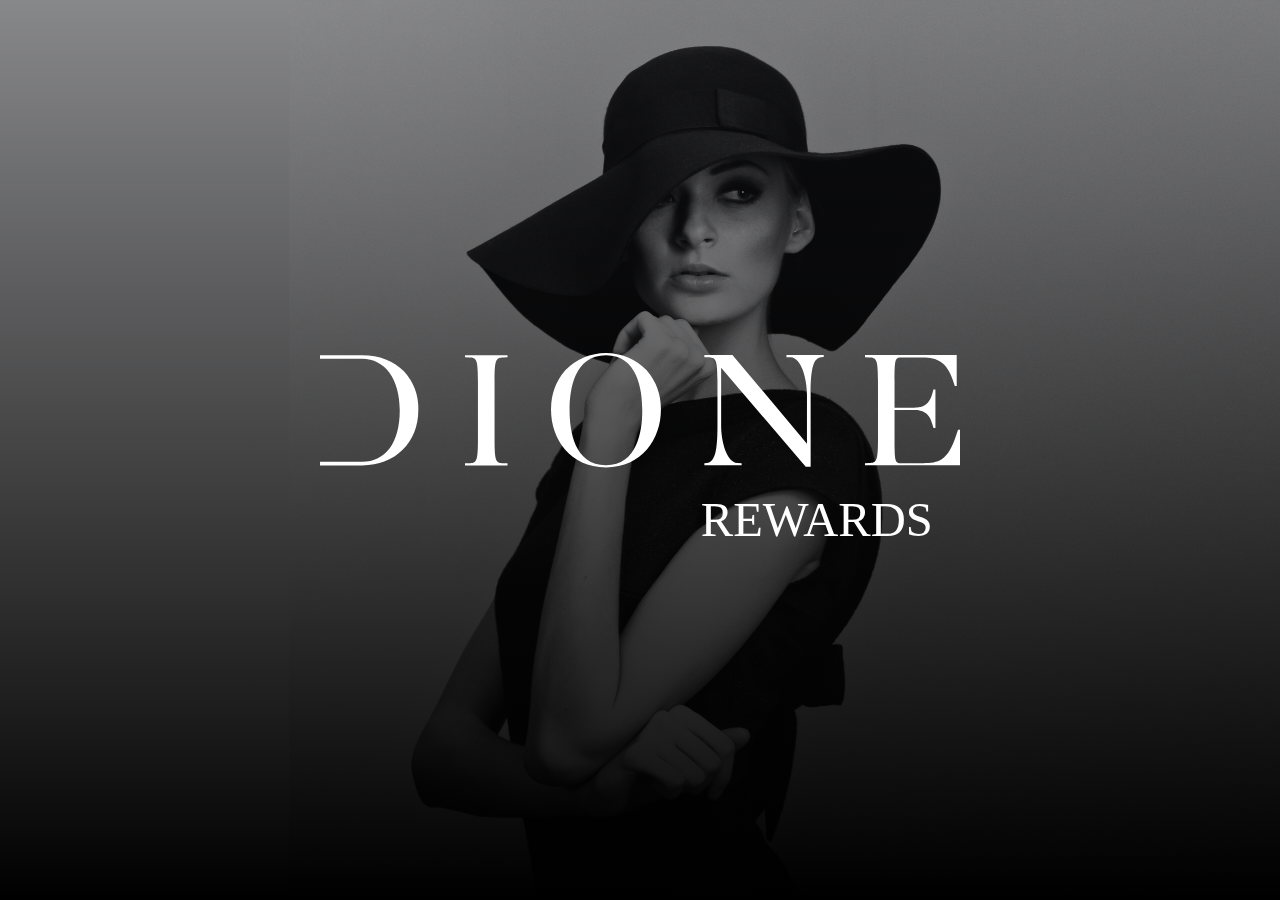
<file: index.html>
<!DOCTYPE html>
<html lang="en">
<head>
    <meta charset="UTF-8">
    <meta name="viewport" content="width=device-width, initial-scale=1.0">
    <meta http-equiv="X-UA-Compatible" content="ie=edge">
    <title>Dione Rewards</title>
    <link rel="stylesheet" href="styles/dione.css">
    <link rel="stylesheet" href="styles/index.css">
    <link rel="manifest" href="/manifest.json">
    <meta name="apple-mobile-web-app-capable" content="yes">
    <meta name="apple-mobile-web-app-status-bar-style" content="black">
    <meta name="apple-mobile-web-app-title" content="Dione Rewards">
    <link rel="apple-touch-icon" href="images/icons/icon-152x152.png">
    <meta name="msapplication-TileImage" content="images/icons/icon-144x144.png">
    <meta name="msapplication-TileColor" content="#2F3BA2">
</head>
<body>
    <main class="container-logo">
        <div class="div-logo-center"></div>
    </main>
    <script src="scripts/app.js"></script>
    <script src="scripts/splash.js"></script>
</body>
</html>
</file>
<file: styles/dione.css>
* {
    box-sizing: border-box;
}

@font-face {
    font-family: "Gotham Black";
    src: url("../styles/fonts/Gotham/GOTHAM-BLACK.TTF");
}

@font-face {
    font-family: "Gotham Book";
    src: url("../styles/fonts/Gotham/Gotham-Book.otf");
}

@font-face {
    font-family: "Gotham Light";
    src: url("../styles/fonts/Gotham/GOTHAM-LIGHT.TTF");
}

@font-face {
    font-family: "Gotham Bold";
    src: url("../styles/fonts/Gotham/GOTHAM-BOLD.TTF");
}

@font-face {
    font-family: "Gotham Thin";
    src: url("../styles/fonts/Gotham/GOTHAM-THIN.TTF");
}

@font-face {
    font-family: "Gotham Medium";
    src: url("../styles/fonts/Gotham/GOTHAM-MEDIUM.TTF");
}

html, body {
    background: #FFF;
    padding: 0;
    margin: 0;
    height: 100%;
    width: 100%;
    font-family: 'Montserrat', 'Helvetica', sans-serif !important;
    font-weight: 400;
    font-display: optional;
    color: #000;
    -webkit-font-smoothing: antialiased;
    -moz-osx-font-smoothing: grayscale;
}

html {
    overflow: hidden;
}

body {
    background: #FFF !important;
    display: -webkit-box;
    display: -webkit-flex;
    display: -ms-flexbox;
    display: flex;
    -webkit-box-orient: vertical;
    -webkit-box-direction: normal;
    -webkit-flex-direction: column;
        -ms-flex-direction: column;
            flex-direction: column;
    -webkit-flex-wrap: nowrap;
        -ms-flex-wrap: nowrap;
            flex-wrap: nowrap;
    -webkit-box-pack: start;
    -webkit-justify-content: flex-start;
        -ms-flex-pack: start;
            justify-content: flex-start;
    -webkit-box-align: stretch;
    -webkit-align-items: stretch;
        -ms-flex-align: stretch;
            align-items: stretch;
    -webkit-align-content: stretch;
        -ms-flex-line-pack: stretch;
            align-content: stretch;
    background: #ececec; 
}

.header {
    width: 100%;
    height: 56px;
    color: #FFF;
    background: #000;
    position: fixed;
    font-size: 20px;
    box-shadow: 0 4px 5px 0 rgba(0, 0, 0, 0.14), 0 2px 9px 1px rgba(0, 0, 0, 0.12), 0 4px 2px -2px rgba(0, 0, 0, 0.2);
    padding: 16px 16px 0 16px;
    will-change: transform;
    display: -webkit-box;
    display: -webkit-flex;
    display: -ms-flexbox;
    display: inline-block;
    -webkit-box-orient: horizontal;
    -webkit-box-direction: normal;
    -webkit-flex-direction: row;
        -ms-flex-direction: row;
            flex-direction: row;
    -webkit-flex-wrap: nowrap;
        -ms-flex-wrap: nowrap;
            flex-wrap: nowrap;
    -webkit-box-pack: start;
    -webkit-justify-content: flex-start;
        -ms-flex-pack: start;
            justify-content: flex-start;
    -webkit-box-align: stretch;
    -webkit-align-items: stretch;
        -ms-flex-align: stretch;
            align-items: stretch;
    -webkit-align-content: center;
        -ms-flex-line-pack: center;
            align-content: center;
    -webkit-transition: -webkit-transform 0.233s cubic-bezier(0, 0, 0.21, 1) 0.1s;
    transition: -webkit-transform 0.233s cubic-bezier(0, 0, 0.21, 1) 0.1s;
    transition: transform 0.233s cubic-bezier(0, 0, 0.21, 1) 0.1s;
    transition: transform 0.233s cubic-bezier(0, 0, 0.21, 1) 0.1s, -webkit-transform 0.233s cubic-bezier(0, 0, 0.21, 1) 0.1s;
    z-index: 1000; 
}

#dash-panel header {
    z-index: 1000 !important;
    background: rgba(255, 255, 255, 0) !important;
    box-shadow: none !important;
}

.header__title {
    font-weight: 400;
    font-size: 20px;
    margin: 0;
    -webkit-box-flex: 1;
    -webkit-flex: 1;
        -ms-flex: 1;
            flex: 1; 
}

.header .headerButton {
    width: 24px;
    height: 24px;
    /*margin-right: 16px;*/
    text-indent: -30000px;
    overflow: hidden;
    opacity: 0.54;
    -webkit-transition: opacity 0.333s cubic-bezier(0, 0, 0.21, 1);
    transition: opacity 0.333s cubic-bezier(0, 0, 0.21, 1);
    border: none;
    outline: none;
    cursor: pointer; 
}

#butShops {
    background: url('../images/svg/IC_mapa.svg') center center no-repeat; 
}

.login-log {
    margin-left: 16px;
    background: url("../images/svg/LG_GD_WHT_CENTER.svg");
    background-position: center;
    background-repeat: no-repeat;
    /*background-size: cover;*/
    position:absolute;
	max-width:100%;
	max-height:100%;
    overflow:auto;
    /*Rplace for breakppoints*/
    width: 104px;
    height: 40px;
    left:0; right:0;
    top:1rem; bottom:0;
}

.pointers {
    width: 100%;
    max-height: 40px;
    position: absolute;
    left: 0;
    right: 0;
    /* top: 0; */
    bottom: 8rem;
    margin-left: auto;
    margin-right: auto;
    max-width: 100%;
    max-height: 100%;
    overflow: auto;
    color: rgb(255, 255, 255);
    font-size: 1rem;
    text-align: center;
}

.p-not-dash {
    bottom: 15rem;
}

.text-slider-dash {
    z-index: 1000;
    width: 100%;
    height: 3rem;
    position: absolute;
    left: 0;
    right: 0;
    /* top: 0; */
    bottom: 12rem;
    margin-left: auto;
    margin-right: auto;
    max-width: 100%;
    max-height: 100%;
    overflow: auto;
    color: rgb(255, 255, 255);
    font-size: 1rem;
    text-align: center;
}

.dot {
    margin-right: 0.5rem;
    height: 6pt;
    width: 6pt;
    border-radius: 50%;
    display: inline-block;
}

.dot-gray {
    background-color: #AFAFAF;
}

.dot-black {
    background-color: #000000;
}

.container-promotions {
    position: relative;
    -webkit-box-flex: 1;
    -webkit-flex: 1;
        -ms-flex: 1;
            flex: 1;
    overflow-x: hidden;
    overflow-y: auto;
    -webkit-overflow-scrolling: touch;
    color: #fff !important;
}

.img-responsive {
    display: block;
    margin-right: auto;
    margin-left: auto;
    width: 100%;
    height: auto;
}

.card-info {
    position: absolute;
    background: rgba(0, 0, 0, 0.5);
    height: 12rem;
    width: 100%;
    bottom: 0px;
}

.card-promotions {
    position: absolute;
    background: #fff !important;
    color: rgb(139, 55, 55);
    height: 3rem;
    width: 100%;
    top: 0px;
}

.card-promotions span {
    font-weight: bold;
}

.card-promotions p {
    margin: 0 !important;
    padding: 0 !important;
}

.card-info .icons > img{
    float: right;
    max-width: 40px;
}

.icons > img {
    max-width: 40px;
    float: right;
}

.left-profile {
    float: left !important;
}

img.nots {
    padding-top: 5px;
}

.dash-icons {
    padding-top: 15px;
}

.card-profile {
    position: absolute;
    height: 4rem;
    width: 100%;
    top: 0rem;
}

.card-shop {
    position: absolute;
    height: 4rem;
    width: 100%;
    top: 4rem;
}

.card-progress {
    position: absolute;
    height: 4rem;
    width: 100%;
    top: 8rem;
}

.card-records {
    position: absolute;
    height: 3.5rem;
    width: 100%;
    top: 10rem;
}

.progress-dione {
    top: 50%;
    position: absolute;
    margin: 0px 1%;
    width: 97%;
    height: 0.5rem !important;
}

.progress-text-data {
    text-align: center;
    display: inline-block;
    position: absolute;
    margin: 0px 1%;
    width: 97%;
    height: 0.5rem !important;
}

.progress-text-span {
    top: 60%;
    margin: 0px 1%;
    position: absolute;
    width: 97%;
    height: 0.8rem !important;
}
.card-profile p, .card-shop p, .card-records p {
    margin-top: 15px;
    padding: 0 !important;
}

.dione-level {
    font-weight: bold;
}

.bg-silver {
    background-color: rgba(129, 129, 127, 0.75) !important;
}

.bg-gold {
    background-color: rgba(255, 217, 0, 0.67) !important;
}

.bg-platinum {
    background-color: rgba(129, 129, 127, 0.75) !important;
}

.silver {
    color: rgba(129, 129, 127, 0.75) !important;
}

.gold {
    color: rgba(255, 217, 0, 0.67) !important;
}

.platinum {
    color: rgba(129, 129, 127, 0.75) !important;
}

.image-level {
    padding-top: 15px;
    max-width: 100px !important;
    display: block;
    margin: auto;
}

.text-center {
    text-align: center !important;
}

.ptop2 {
    padding-top: 1rem;
}

.session a {
    color: #000 !important;
    font-weight: 400;
}

.row {
    margin-left: 0 !important;
    margin-right: 0 !important;
}

.container {
    padding-left: 0 !important;
}
</file>
<file: styles/index.css>
.container-logo {
    background: url("../images/portada/Depositphotos_33622661_xl-2015.jpg");
    height: 100%; 
    background-position: center;
    background-repeat: no-repeat;
    background-size: cover;
    -webkit-box-flex: 1;
    -webkit-flex: 1;
        -ms-flex: 1;
            flex: 1;
    overflow-x: hidden;
    overflow-y: auto;
    -webkit-overflow-scrolling: touch;
}

.container-logo:before {    
    content: '';
    position: absolute;
    top: 0;
    right: 0;
    bottom: 0;
    left: 0;
    background-image: linear-gradient(to top,rgba(0, 0, 0, 1),rgba(35, 36, 41, 0.34));
    /*background-image: linear-gradient(to top right,rgb(0, 0, 0),rgba(35, 36, 41, 0.34));*/
}

.div-logo-center {
    background: url("../images/svg/LG_GD_WHT_CENTER.svg");
    background-position: center;
    background-repeat: no-repeat;
    /*background-size: cover;*/
	position:absolute;
    left:0; right:0;
    top:0; bottom:0;
	margin:auto;
	max-width:100%;
	max-height:100%;
	overflow:auto;
}

@media only screen and (min-width: 300px) {
    .div-logo-center {
        width: 288px;
        height: 99px;
    }
}

@media only screen and (min-width: 480px) {
    .div-logo-center {
        width: 320px;
        height: 110px;
    }
}

@media only screen and (min-width: 600px) {
    .div-logo-center {
        width: 416px;
        height: 143px;
    }
} 

@media only screen and (min-width: 768px) {
    .div-logo-center {
        width: 512px;
        height: 176px;
    }
} 


@media only screen and (min-width: 992px) {
    .div-logo-center {
        width: 640px;
        height: 220px;
    }
}

@media only screen and (min-width: 1200px) {
    /*Code*/
}
</file>
